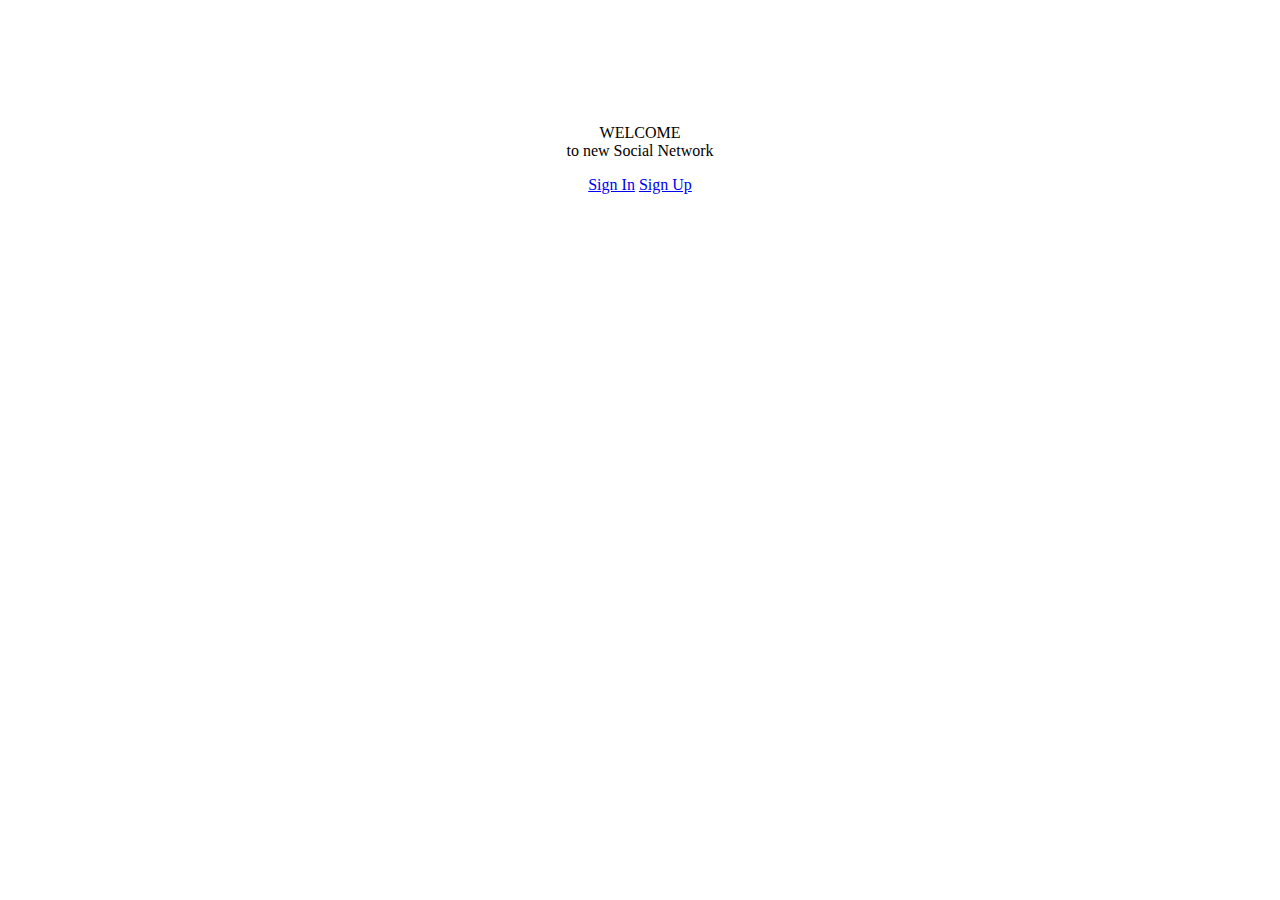
<file: src/main/resources/templates/index.html>
<!DOCTYPE html>
<html lang="en" xmlns:th="http://www.thymeleaf.org">
<head>
    <meta charset="UTF-8">
    <title>Title</title>
    <link rel="stylesheet" type="text/css" th:href="@{/webjars/bootstrap/4.1.3/css/bootstrap.min.css}"/>
    <link rel="stylesheet" th:href="@{/css/style.css}">
</head>
<body>
<div id="fullPage">
    <div style="height: 100px;"></div>
    <div id="welcomeMsg" class="mb-5" style="text-align: center;">
        <p>
            <span>WELCOME</span><br>
            <span>
                    to new Social Network
                </span>
        </p>
    </div>
    <div class="container-fluid mt-5">
        <div class="row">
            <div class="col-md-4 offset-md-4" style="text-align: center;">
                <a class="btn btn-outline-primary btn-block mb-3" href="/userPage" th:href="@{/userPage}">Sign In</a>
                <a class="btn btn-outline-primary btn-block" href="/register" th:href="@{/register}">Sign Up</a>
            </div>
        </div>
    </div>
</div>
</body>
</html>
</file>
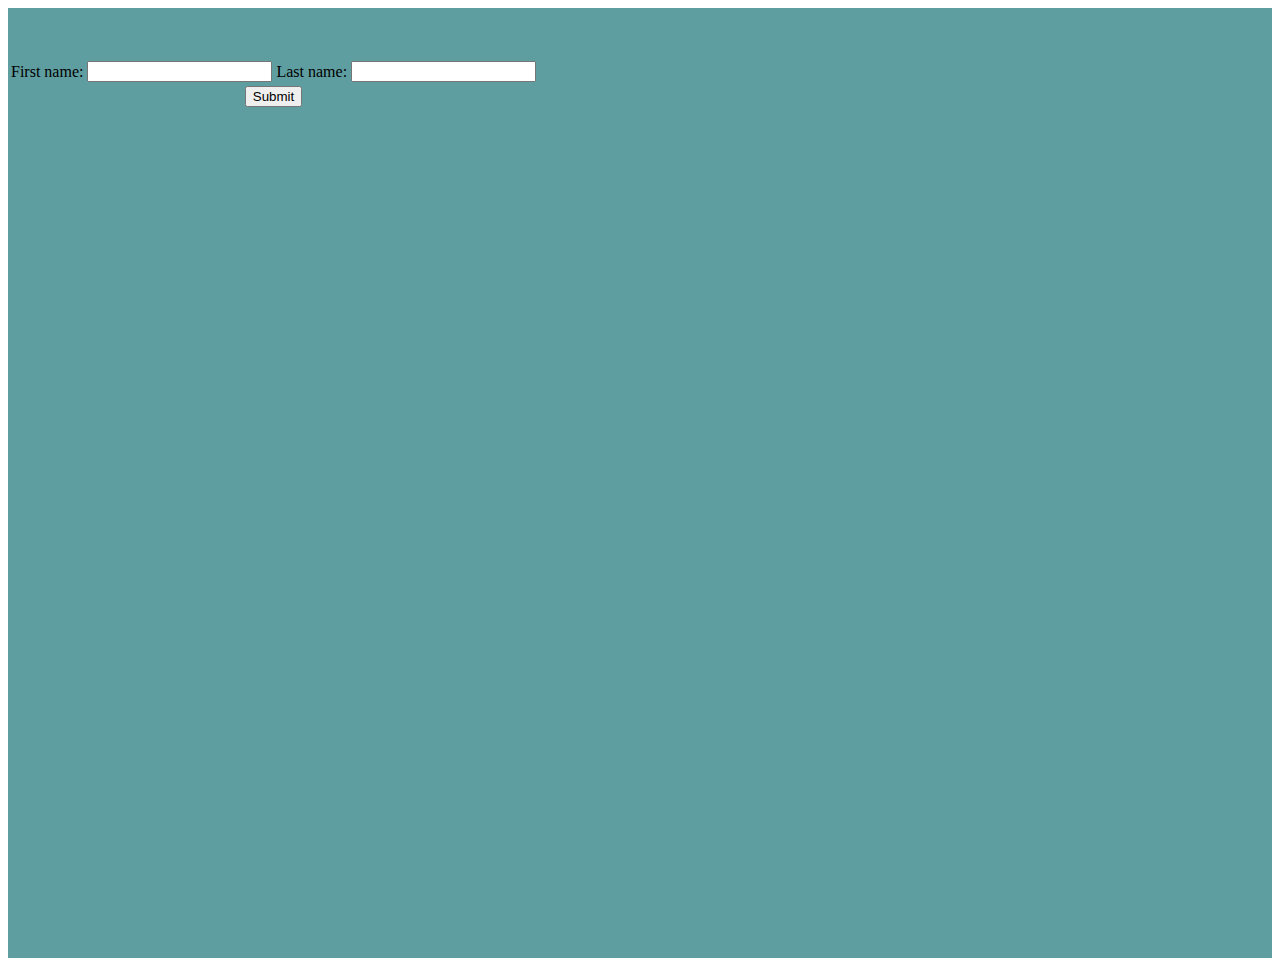
<file: src/main/resources/templates/editUserInfo.html>
<!DOCTYPE html>
<html lang="en" xmlns:th="http://www.thymeleaf.org">
<head>
    <meta charset="UTF-8">
    <title>Title</title>
    <link rel="stylesheet" type="text/css" th:href="@{/webjars/bootstrap/4.1.3/css/bootstrap.min.css}"/>
    <link rel="stylesheet" th:href="@{/css/style.css}">
</head>
<body>
<div id="fullPage">
    <th:block th:replace="fragments/header :: header"/>

    <main class="container">
        <div class="row" style="background: cadetblue; min-height: 100vh; padding-top: 50px;">
            <table class="table table-dark">
                <form class="form-group" th:action="@{/editUserInfo}" method="post">
                    <tr>
                        <td>
                            <label for="firstName">
                                First name:
                            </label>
                        </td>
                        <td>
                            <input type="text" id="firstName" name="firstName" th:value="${mainUser.getFirstName()}">
                        </td>
                        <td>
                            <label for="lastName">
                                Last name:
                            </label>
                        </td>
                        <td>
                            <input type="text" id="lastName" name="lastName" th:value="${mainUser.getLastName()}">
                        </td>
                    </tr>
                    <tr>
                        <td colspan="4" style="text-align: center;">
                            <input class="btn btn-primary" type="submit">
                        </td>
                    </tr>
                </form>
            </table>
        </div>
    </main>

    <th:block th:replace="fragments/footer :: footer"/>
</div>
</body>
</html>
</file>
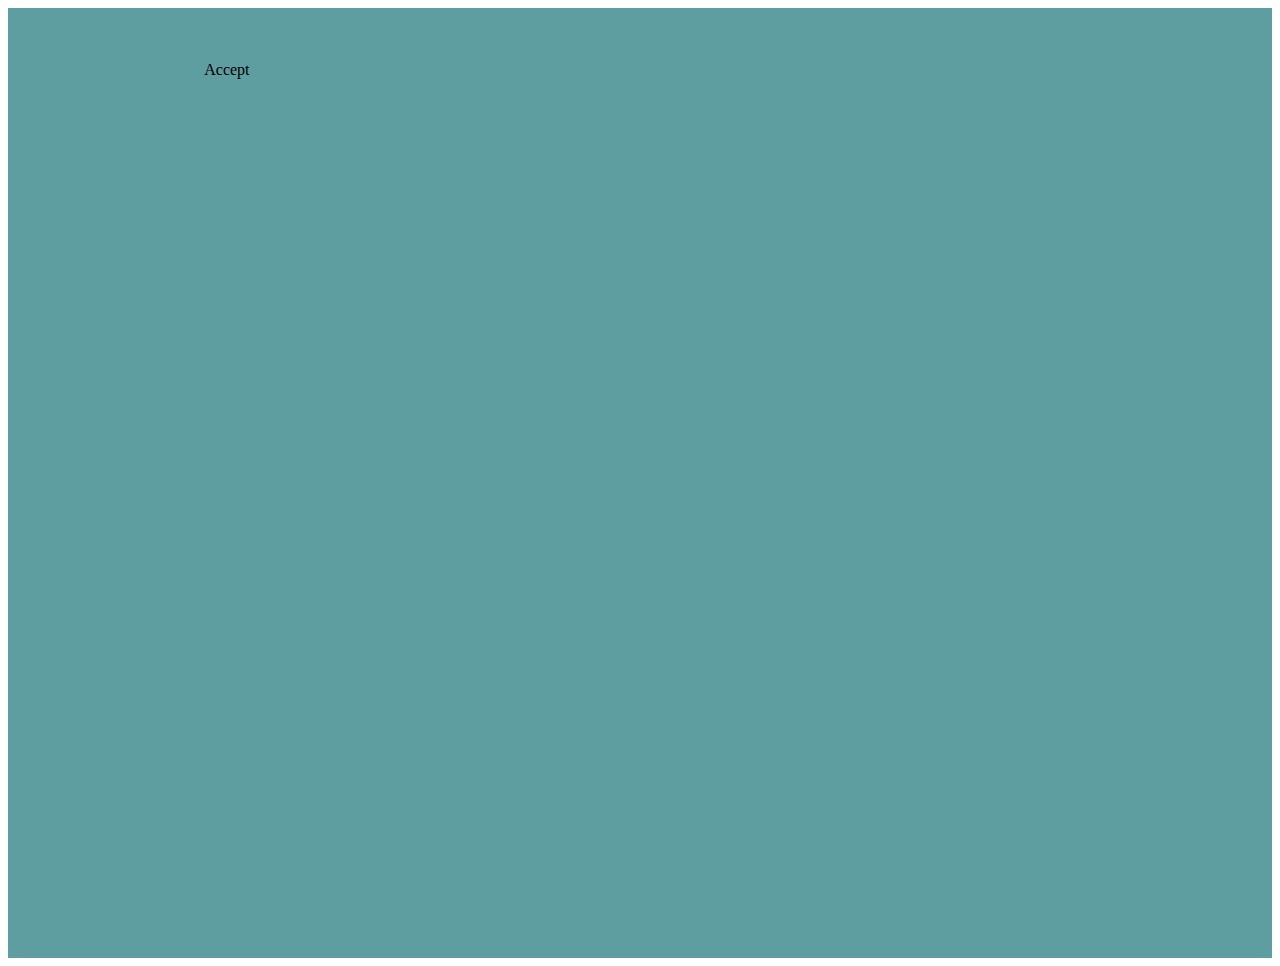
<file: src/main/resources/templates/listFriends.html>
<!DOCTYPE html>
<html lang="en" xmlns:th="http://www.thymeleaf.org">
<head>
    <meta charset="UTF-8">
    <title>Title</title>
    <link rel="stylesheet" type="text/css" th:href="@{/webjars/bootstrap/4.1.3/css/bootstrap.min.css}"/>
    <link rel="stylesheet" th:href="@{/css/style.css}">
</head>
<body>
<div id="fullPage">
    <th:block th:replace="fragments/header :: header"/>

    <main class="container">
        <div class="row" style="background: cadetblue; min-height: 100vh; padding-top: 50px;">
            <table class="table table-dark">
                <tr th:each="friend:${friends}">
                    <td style="width: 20%;">
                        <th:block th:if="${friend.getPicture()} != null">
                            <img class="logo" th:src="@{'/images/' + ${friend.getPicture()} + '.jpg'}"/>
                        </th:block>
                        <th:block th:if="${friend.getPicture()} == null">
                            <img class="logo" th:src="@{'/images/pic.jpg'}"/>
                        </th:block>
                    </td>
                    <td>
                        <a th:href="@{'/id' + ${friend.getId()}}" th:text="${friend.getFirstName() + ' ' + friend.getLastName()}"></a>
                    </td>
                    <td style="width: 20%;">
                        <a class="btn btn-primary btn-block btn-sm" th:href="@{'/id' + ${friend.getId()} + '/deleteFromFriends'}">Accept</a>
                    </td>
                </tr>
            </table>
        </div>
    </main>

    <th:block th:replace="fragments/footer :: footer"/>
</div>
</body>
</html>
</file>
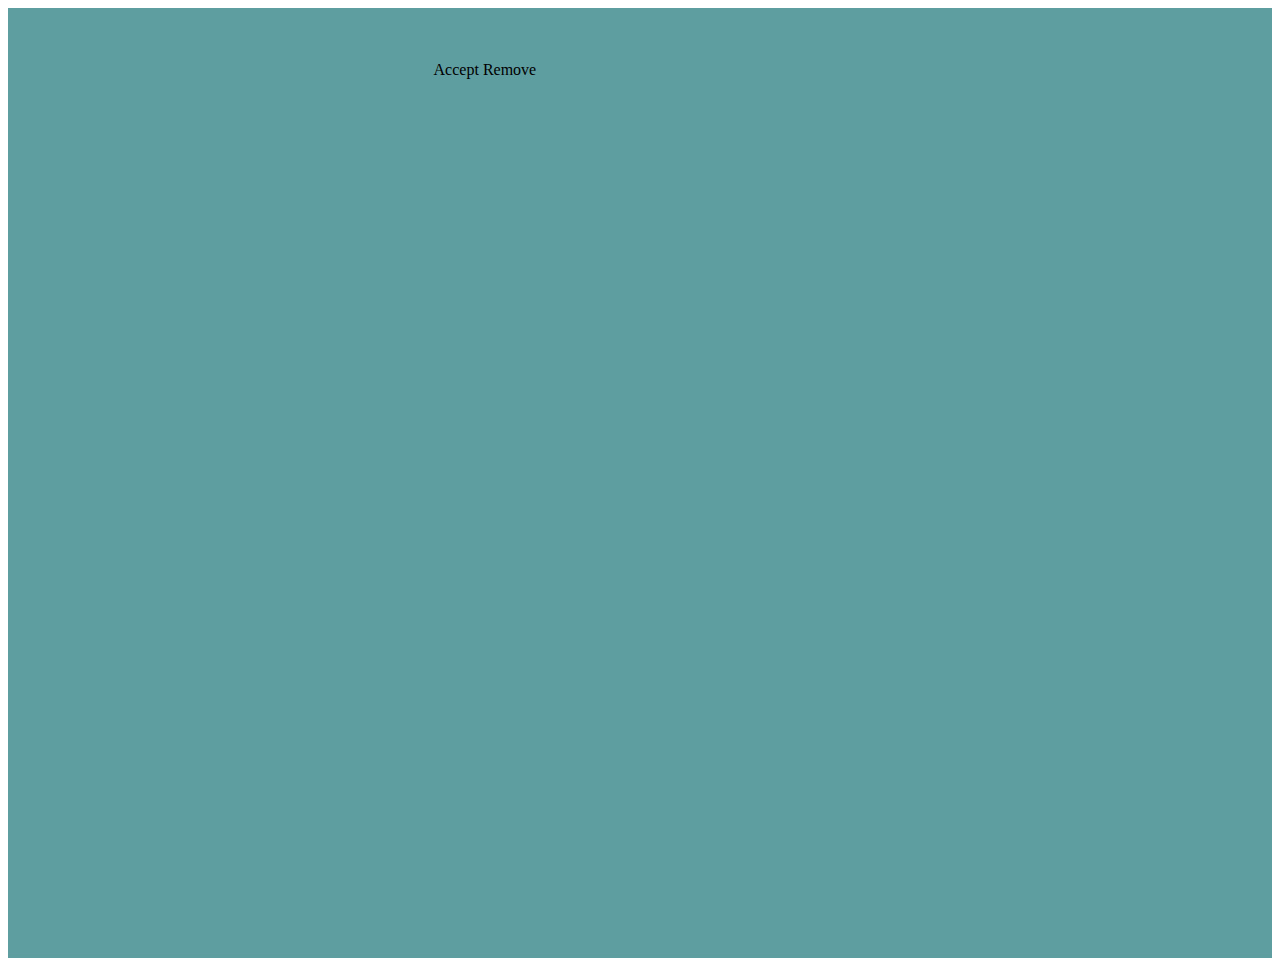
<file: src/main/resources/templates/listRequests.html>
<!DOCTYPE html>
<html lang="en" xmlns:th="http://www.thymeleaf.org">
<head>
    <meta charset="UTF-8">
    <title>Title</title>
    <link rel="stylesheet" type="text/css" th:href="@{/webjars/bootstrap/4.1.3/css/bootstrap.min.css}"/>
    <link rel="stylesheet" th:href="@{/css/style.css}">
</head>
<body>
<div id="fullPage">
    <th:block th:replace="fragments/header :: header"/>

    <main class="container">
        <div class="row" style="background: cadetblue; min-height: 100vh; padding-top: 50px;">
            <table class="table table-dark">
                <tr th:each="request:${requests}">
                    <td style="width: 20%;">
                        <th:block th:if="${request.getPicture()} != null">
                            <img class="logo" th:src="@{'/images/' + ${request.getPicture()} + '.jpg'}"/>
                        </th:block>
                        <th:block th:if="${request.getPicture()} == null">
                            <img class="logo" th:src="@{'/images/pic.jpg'}"/>
                        </th:block>
                    </td>
                    <td>
                        <a th:href="@{'/id' + ${request.getId()}}" th:text="${request.getFirstName() + ' ' + request.getLastName()}"></a>
                    </td>
                    <td style="width: 20%;">
                        <a class="btn btn-primary btn-block btn-sm" th:href="@{'/id' + ${request.getId()} + '/acceptFriendRequest'}">Accept</a>
                        <a class="btn btn-primary btn-block btn-sm" th:href="@{'/id' + ${request.getId()} + '/declineFriendRequest'}">Remove</a>
                    </td>
                </tr>
            </table>
        </div>
    </main>

    <th:block th:replace="fragments/footer :: footer"/>
</div>
</body>
</html>
</file>
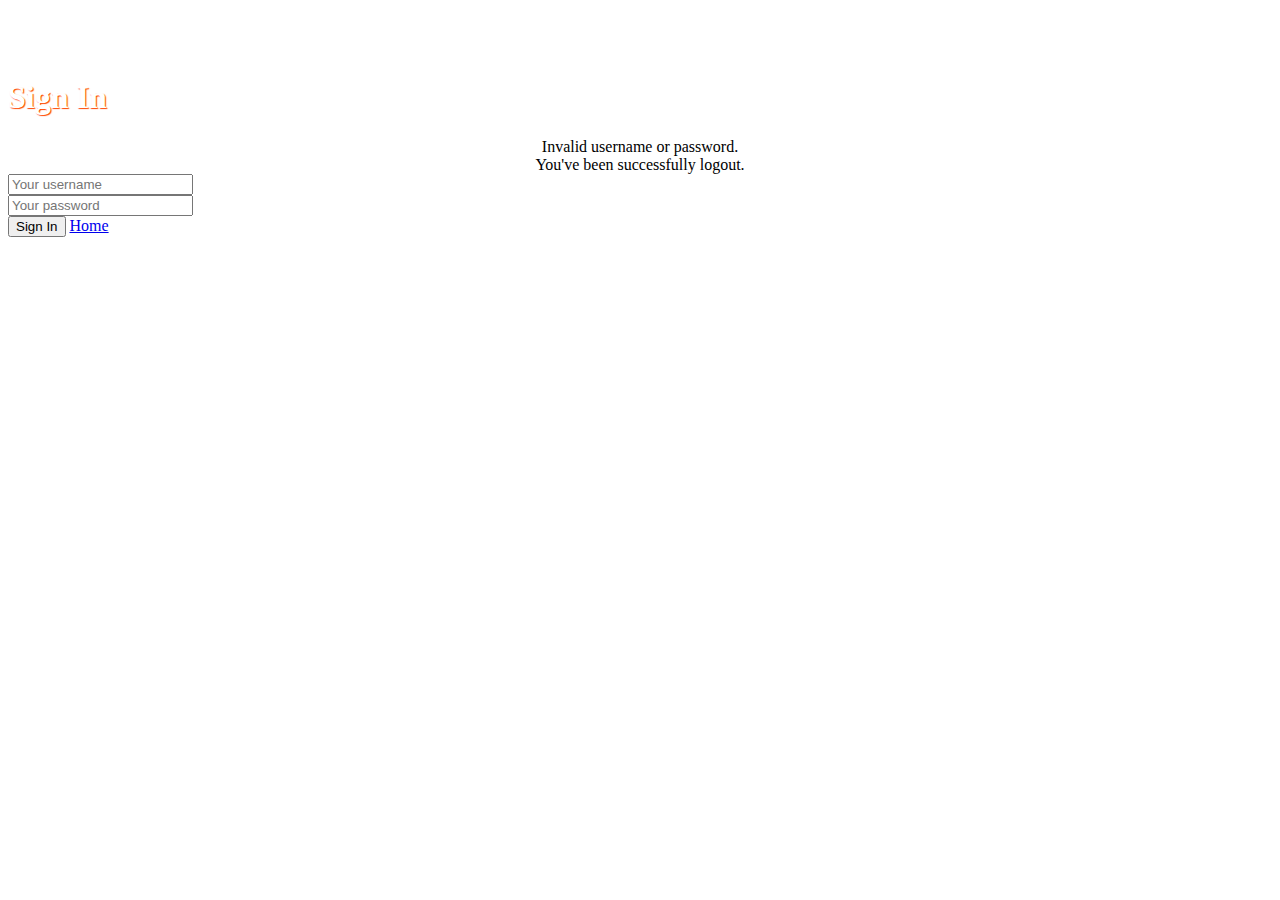
<file: src/main/resources/templates/login.html>
<!DOCTYPE html>
<html lang="en" xmlns:th="http://www.thymeleaf.org">
<head>
    <meta charset="UTF-8">
    <title>Title</title>
    <link rel="stylesheet" type="text/css" th:href="@{/webjars/bootstrap/4.1.3/css/bootstrap.min.css}"/>
    <link rel="stylesheet" th:href="@{/css/style.css}">
</head>
<body>
    <div id="fullPage">
        <th:block th:replace="fragments/header :: header"/>
        <div class="mb-5" style="height: 50px;"></div>
        <main class="container-fluid">
            <div class="row pt-5">
                <form class="login-form col-md-4 offset-md-4" action="/login" th:action="@{/login}" method="post">
                    <div>
                        <h1 style="color: white; text-shadow: 1px 1px 1px orangered; font-family: fantasy;">Sign In</h1>
                        <div th:if="${param.error}">
                            <div class="alert alert-danger" style="text-align: center;">
                                Invalid username or password.
                            </div>
                        </div>
                        <div th:if="${param.logout}">
                            <div class="alert alert-info" style="text-align: center;">
                                You've been successfully logout.
                            </div>
                        </div>
                    </div>
                    <div class="form-group">
                        <input id="username" class="form-control" name="username" placeholder='Your username' type='text'>
                    </div>
                    <div class="form-group">
                        <input class="form-control" name="password" placeholder='Your password' type='password'>
                    </div>
                    <input class="btn btn-primary btn-block" type="submit" value="Sign In">
                    <a class="btn btn-outline-info btn-block mt-2" href="/" th:href="@{/}">Home</a>
                </form>
            </div>
        </main>
        <th:block th:replace="fragments/footer :: footer"/>
    </div>
</body>
</html>
</file>
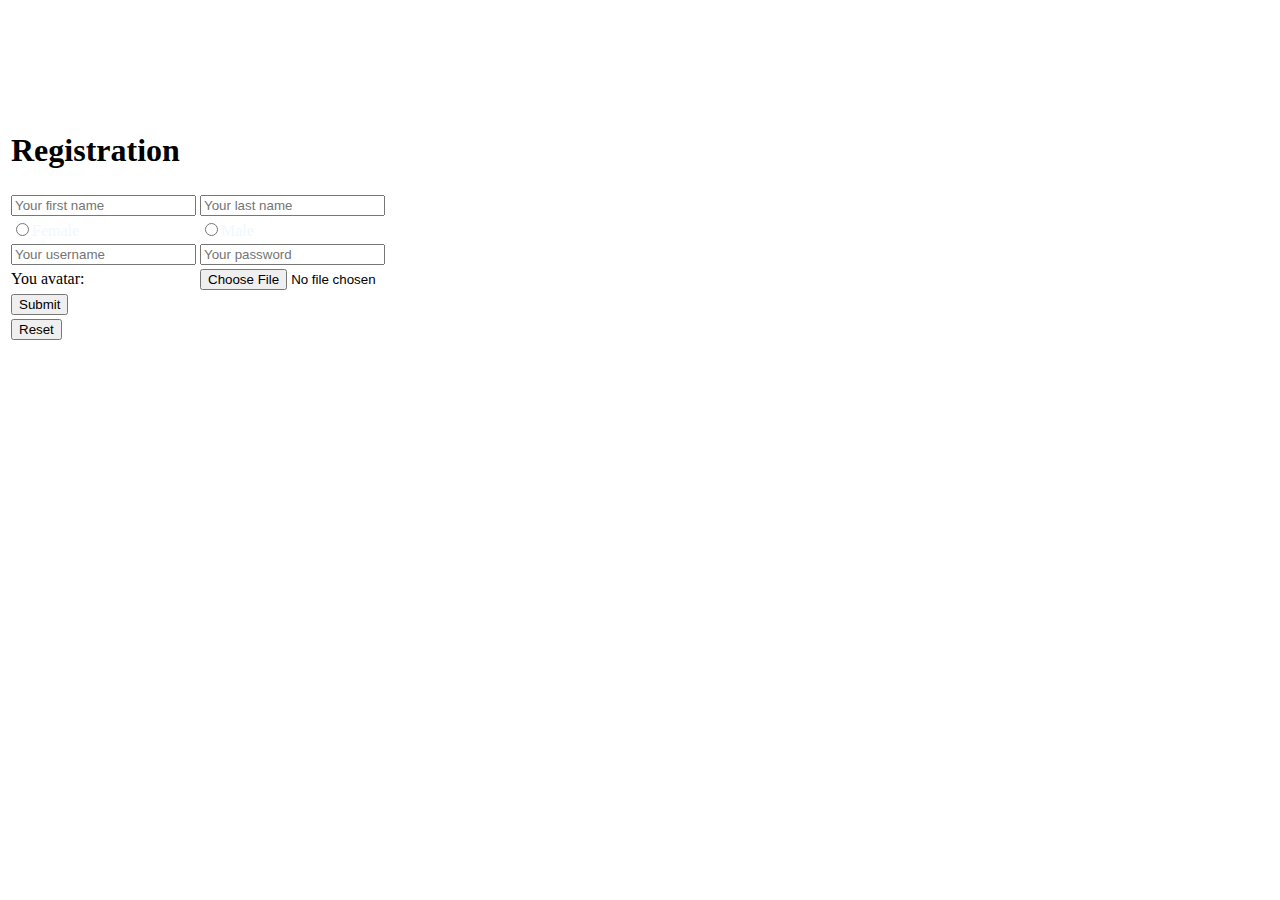
<file: src/main/resources/templates/registerPage.html>
<!DOCTYPE html>
<html lang="en" xmlns:th="http://www.thymeleaf.org">
<head>
    <meta charset="UTF-8">
    <title>Title</title>
    <link rel="stylesheet" type="text/css" th:href="@{/webjars/bootstrap/4.1.3/css/bootstrap.min.css}"/>
    <link rel="stylesheet" th:href="@{/css/style.css}">
</head>
<body>
    <div id="fullPage">
        <div style="height: 100px;"></div>
        <div class="container-fluid">
            <div class="row">
                <div class="col-md-6 offset-md-3">
                    <form class="login-form" action="/createNewUser" method="post" enctype="multipart/form-data">
                        <table class="table">
                            <tr>
                                <td colspan="2" id="welcomeMsg">
                                    <h1>Registration</h1>
                                </td>
                            </tr>
                            <!--<tr>
                                <td colspan="2">
                                    <div class="alert alert-danger" style="text-align: center;">
                                        This user already exist.
                                    </div>
                                </td>
                            </tr>-->
                            <tr>
                                <td>
                                    <input id="first_name" class="form-control" name="first_name" placeholder='Your first name' type='text' required>
                                </td>
                                <td>
                                    <input id="last_name" class="form-control" name="last_name" placeholder='Your last name' type='text' required>
                                </td>
                            </tr>
                            <tr style="color: aliceblue;">
                                <td>
                                    <label><input class="mr-2" type="radio" name="gender" value="Female">Female</label>
                                </td>
                                <td>
                                    <label><input class="mr-2" type="radio" name="gender" value="Male">Male</label>
                                </td>
                            </tr>
                            <tr>
                                <td>
                                    <input id="username" class="form-control" name="username" placeholder='Your username' type='text' required>
                                </td>
                                <td>
                                    <input id="password" class="form-control" name="password" placeholder='Your password' type='password' required>
                                </td>
                            </tr>
                            <tr>
                                <td>
                                    <label for="pic">You avatar: </label>
                                </td>
                                <td>
                                    <input type="file" id="pic" class="form-control" name="pic">
                                </td>
                            </tr>
                            <tr>
                                <td colspan="2">
                                    <button class="btn btn-primary btn-block" type="submit">Submit</button>
                                </td>
                            </tr>
                            <tr>
                                <td colspan="2">
                                    <button class="btn btn-primary btn-block" type="reset">Reset</button>
                                </td>
                            </tr>
                        </table>
                    </form>
                </div>
            </div>
        </div>
    </div>
</body>
</html>
</file>
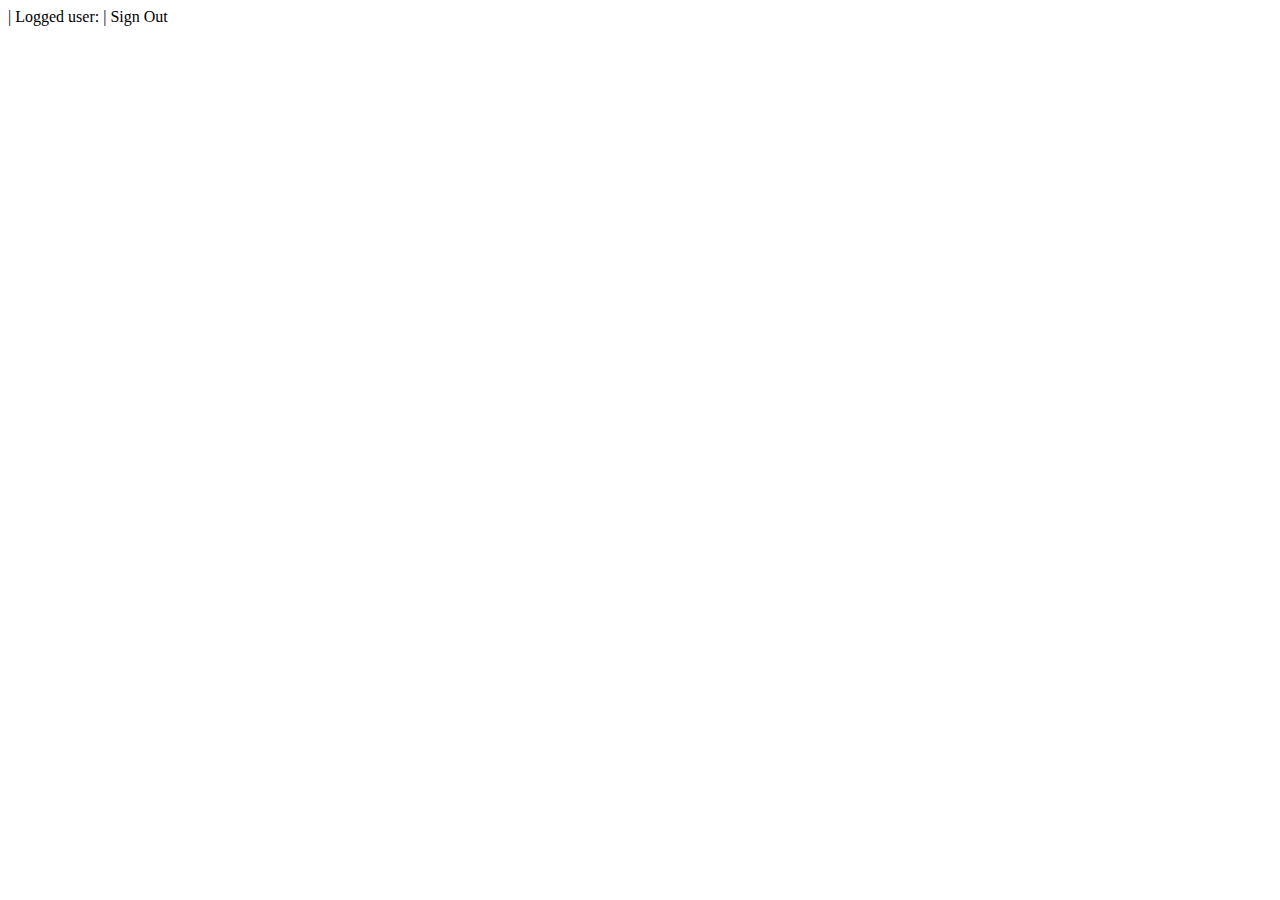
<file: src/main/resources/templates/fragments/footer.html>
<!DOCTYPE html>
<html lang="en" xmlns:th="http://www.thymeleaf.org"
      xmlns:sec="http://www.thymeleaf.org/thymeleaf-extras-springsecurity4">
<body>
    <th:block th:fragment="footer">
        <footer class="footer fixed-bottom">
            <div class="container-fluid h-100">
                <div class="row h-100">
                    <div class="col-sm-6 offset-1 align-self-center">
                    <span sec:authorize="isAuthenticated()" style="display: inline-block;">
                    | Logged user: <span sec:authentication="name"></span> |
                    <a th:href="@{/logout}">Sign Out</a>
                </span>
                    </div>
                </div>
            </div>
        </footer>
    </th:block>
</body>
</html>
</file>
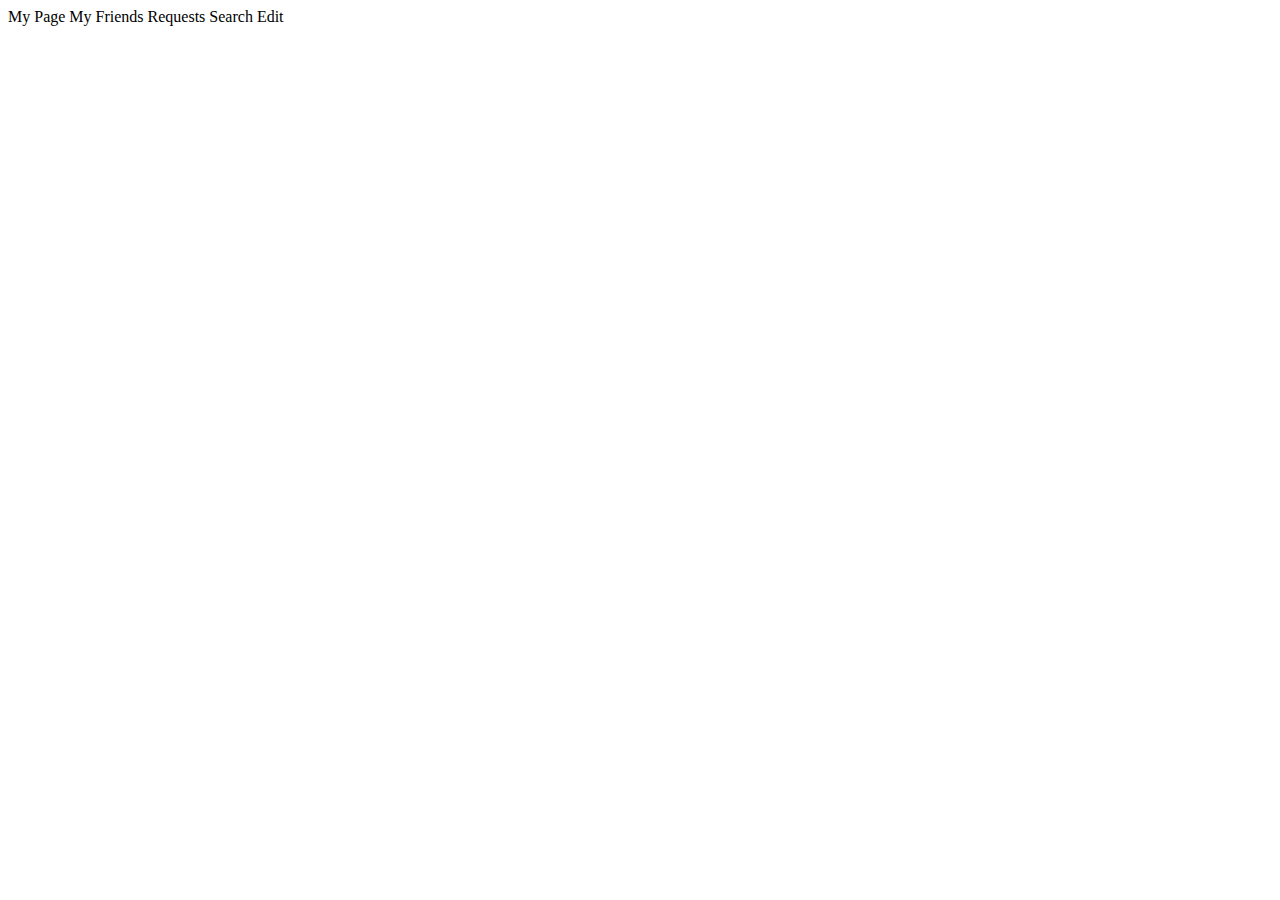
<file: src/main/resources/templates/fragments/header.html>
<!DOCTYPE html>
<html lang="en" xmlns:th="http://www.thymeleaf.org"
      xmlns:sec="http://www.thymeleaf.org/thymeleaf-extras-springsecurity4">
<body>
    <th:block th:fragment="header">
        <header class="fixed-top">
            <div class="container-fluid h-100">
                <div class="row h-100">
                    <div class="col-sm-11 offset-1 align-self-center">
                        <span sec:authorize="isAuthenticated()" style="display: inline-block;">
                            <a th:href="@{'/id' + ${myId}}">My Page</a>
                            <a class="ml-3" th:href="@{'/id' + ${myId} + '/friends'}">My Friends</a>
                            <a class="ml-3" th:href="@{'/id' + ${myId} + '/requests'}">
                                Requests
                                <th:block th:if="${count} != 0">
                                    <span id="count" th:text="' (' + ${count} + ')'"></span>
                                </th:block>
                            </a>
                            <a class="ml-3" th:href="@{'/searchPeoples'}">Search</a>
                            <a class="ml-3" th:href="@{'/edit'}">Edit</a>
                        </span>
                    </div>
                </div>
            </div>
        </header>
    </th:block>
</body>
</html>
</file>
